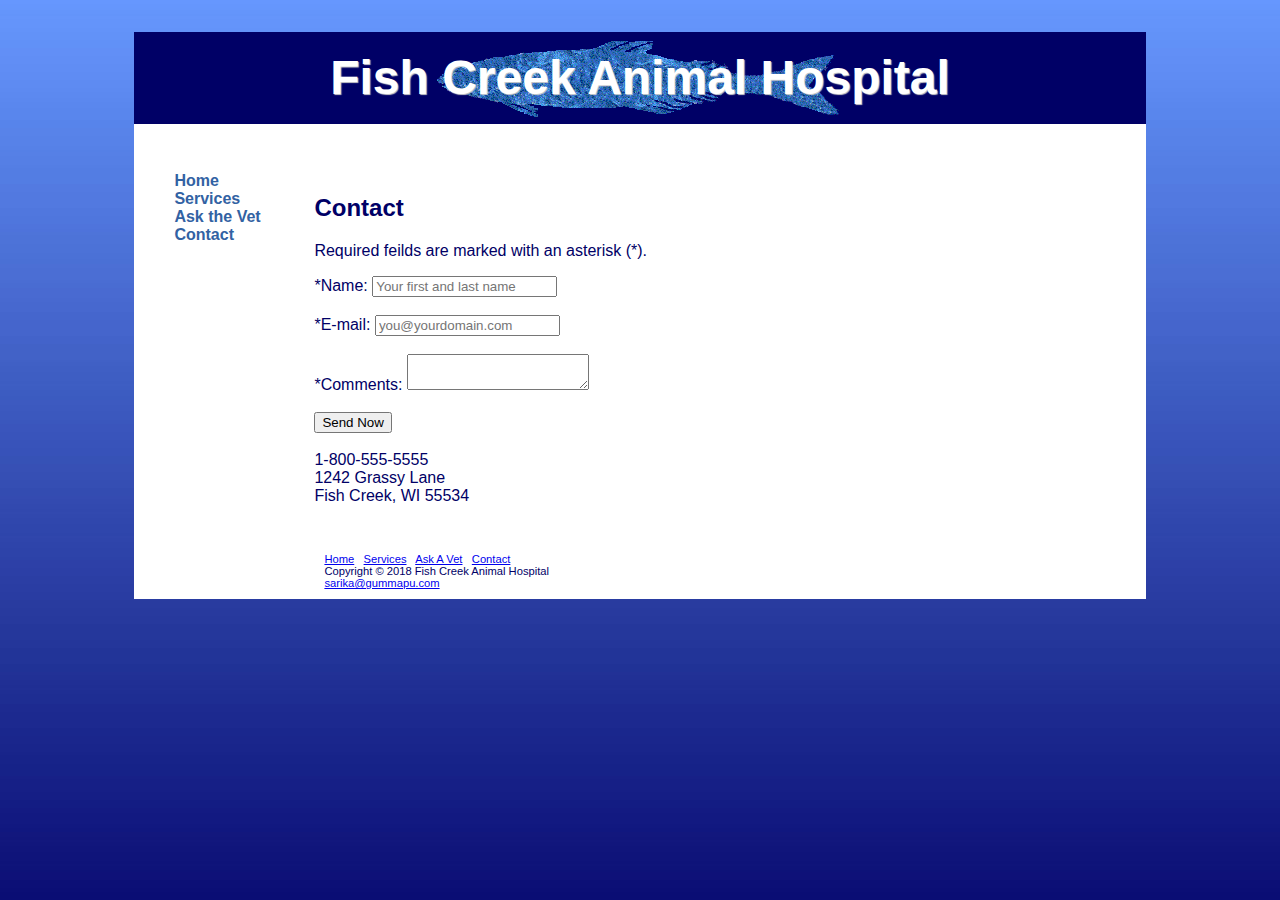
<file: contact.html>
<!DOCTYPE HTML>
<html lang ="en">
<head>
	<title>Fish Creek Animal Hospital</title>
  <link rel="stylesheet" href="fishcreek.css">
	

</head>

  <body>
  <div id="wrapper">
        <header>
            <h1>Fish Creek Animal Hospital</h1>
        </header>
  <nav>
		<ul>
			     <li> <a href="index.html">Home</a></li>
			     <li> <a href="services.html">Services</a></li>
			     <li> <a href="askvet.html">Ask the Vet</a></li>
			     <li> <a href="contact.html">Contact</a></li>
		 </ul>

  </nav>

  <br>
  <main>
 
<h2>Contact</h2>
<p>Required feilds are marked with an asterisk (*).</p>
<form method="post" >
	<label for="myName">*Name:</label>
	<input type="text" name="myName" id="myName" required="required" placeholder="Your first and last name"><br><br>
	<label for="email">*E-mail:</label>
	<input type="email" name="myEmail" id="myEmail" required="required" placeholder="you@yourdomain.com"><br><br>	
	<label for="myComments">*Comments:</label>
	<textarea name="myComments" id="myComments" rows="2" cols="20" required="required"></textarea><br><br>
	<input id="mysubmit" type="Submit" value="Send Now">	
</form>

  <br>

  1-800-555-5555<br>
  1242 Grassy Lane<br>
  Fish Creek, WI 55534
  <br>
  </main>
  <br>

<footer>
			<a href="index.html">Home</a> &nbsp;
			<a href="services.html">Services</a> &nbsp;
			<a href="askvet.html">Ask A Vet</a> &nbsp;
			<a href="contact.html">Contact</a><br>
      Copyright &copy; 2018 Fish Creek Animal Hospital<br>
      <a href="mailto:sarika@gummapu.com" target="_blank">sarika@gummapu.com</a>
</footer>
</div>
</body>
</html>
</file>
<file: fishcreek.css>
body {
    color: #d5e3ff;
    background-image: url(images/gradientblue.jpg);
    background-repeat: repeat-x;
    font-family: Verdana, Arial, sans-serif;
}

header  {
    color: #ffffff;
     background-color: #000066;
		 background-repeat: no-repeat;
		 background-position: center;
		 background-image: url(images/bigfish.gif);
}

header, nav, main, footer {
  display: block;
}

h1 {
    font-size: 3em;
    line-height: 150%;
    padding: 10px;
    text-align: center;
    text-shadow: 1px 1px 1px #cccccc;
}

nav  {
  float: left;
  font-weight: bold;
  height: 25px;
  width: 150px;
}

nav ul {
    list-style-type: none;
  }
nav ul li a {
    text-decoration: none;
}
nav a:link {
  color: #3262a3;
}
nav a:hover {
  color: #cccccc;
}
nav  a:visited {
  color: #6699ff;
}

.category {
  font-weight: bold;
  background-color: #ffffff;
  color: #003366;
  font-size: 1.1em;
  text-shadow: 1px 1px 1px #666;
}

footer  {
  margin-left: 180px;
  padding: 10px;
	font-size: .70em;
}
video {
    	float: right;
	margin-left: 20px;
	margin-right: 20px;
	padding-left: 5px;
	padding-botton: 5px;
}

main  {
  margin-left: 180px;
  padding-right: 20px;
	padding-bottom: 20px;
}
#wrapper {
  margin: 0 auto;
  width: 80%;
	background-color: #ffffff;
	color: #000066;
}
</file>
